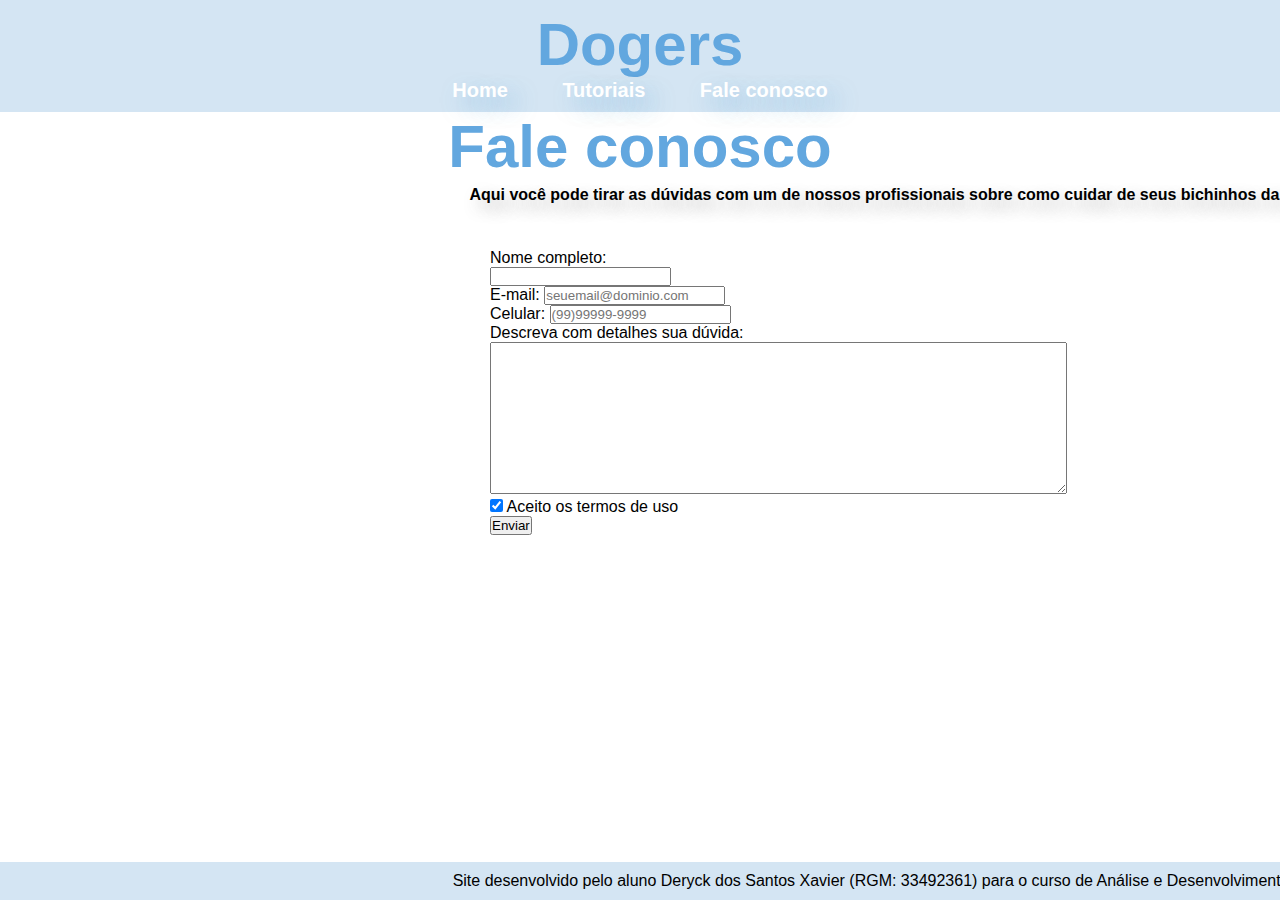
<file: contact-us.html>
<!DOCTYPE html>
<html lang="pt-br">
<head>
    <meta charset="UTF-8">
    <meta name="viewport" content="width=device-width, initial-scale=1.0">
    <title>Dogers - PetShop</title>
    <link rel="stylesheet" href="/css/style.css">
    <link rel="shortcut icon" href="/img/favicon.ico" type="image/x-icon">
</head>
<body>
    <header>
        <h1>Dogers</h1>
        <div class="menu">
            <a href="index.html">Home</a>
            <a href="tuto.html">Tutoriais</a>
            <a href="contact-us.html">Fale conosco</a>
        </div>
    </header>
    <section class="introducao">
        <h1>Fale conosco</h1>
        <p>Aqui você pode tirar as dúvidas com um de nossos profissionais sobre como cuidar de seus bichinhos da melhor forma.</p>
    </section>
    <form action="" id="form">
        <label for="nomesobrenome">Nome completo:</label>
        <input type="text" required class="input"><br>
        <label for="email">E-mail:</label>
        <input type="email" placeholder="seuemail@dominio.com" required class="input"><br>
        <label for="telefone">Celular:</label>
        <input type="number" name="telefone" class="input" required placeholder="(99)99999-9999"><br>
        <label for="mensagem">Descreva com detalhes sua dúvida:</label>
        <textarea cols="70" rows="10" class="input" required></textarea><br>
        <input type="checkbox" name="terms" id="terms" checked>
        <label for="terms">Aceito os termos de uso</label><br>
        <button type="submit" id="btn">Enviar</button>
    </form>
    <footer>
        <p>Site desenvolvido pelo aluno Deryck dos Santos Xavier (RGM: 33492361) para o curso de Análise e Desenvolvimento de Sistemas (UNICSUL)</p>
    </footer>
</body>
</html>
</file>
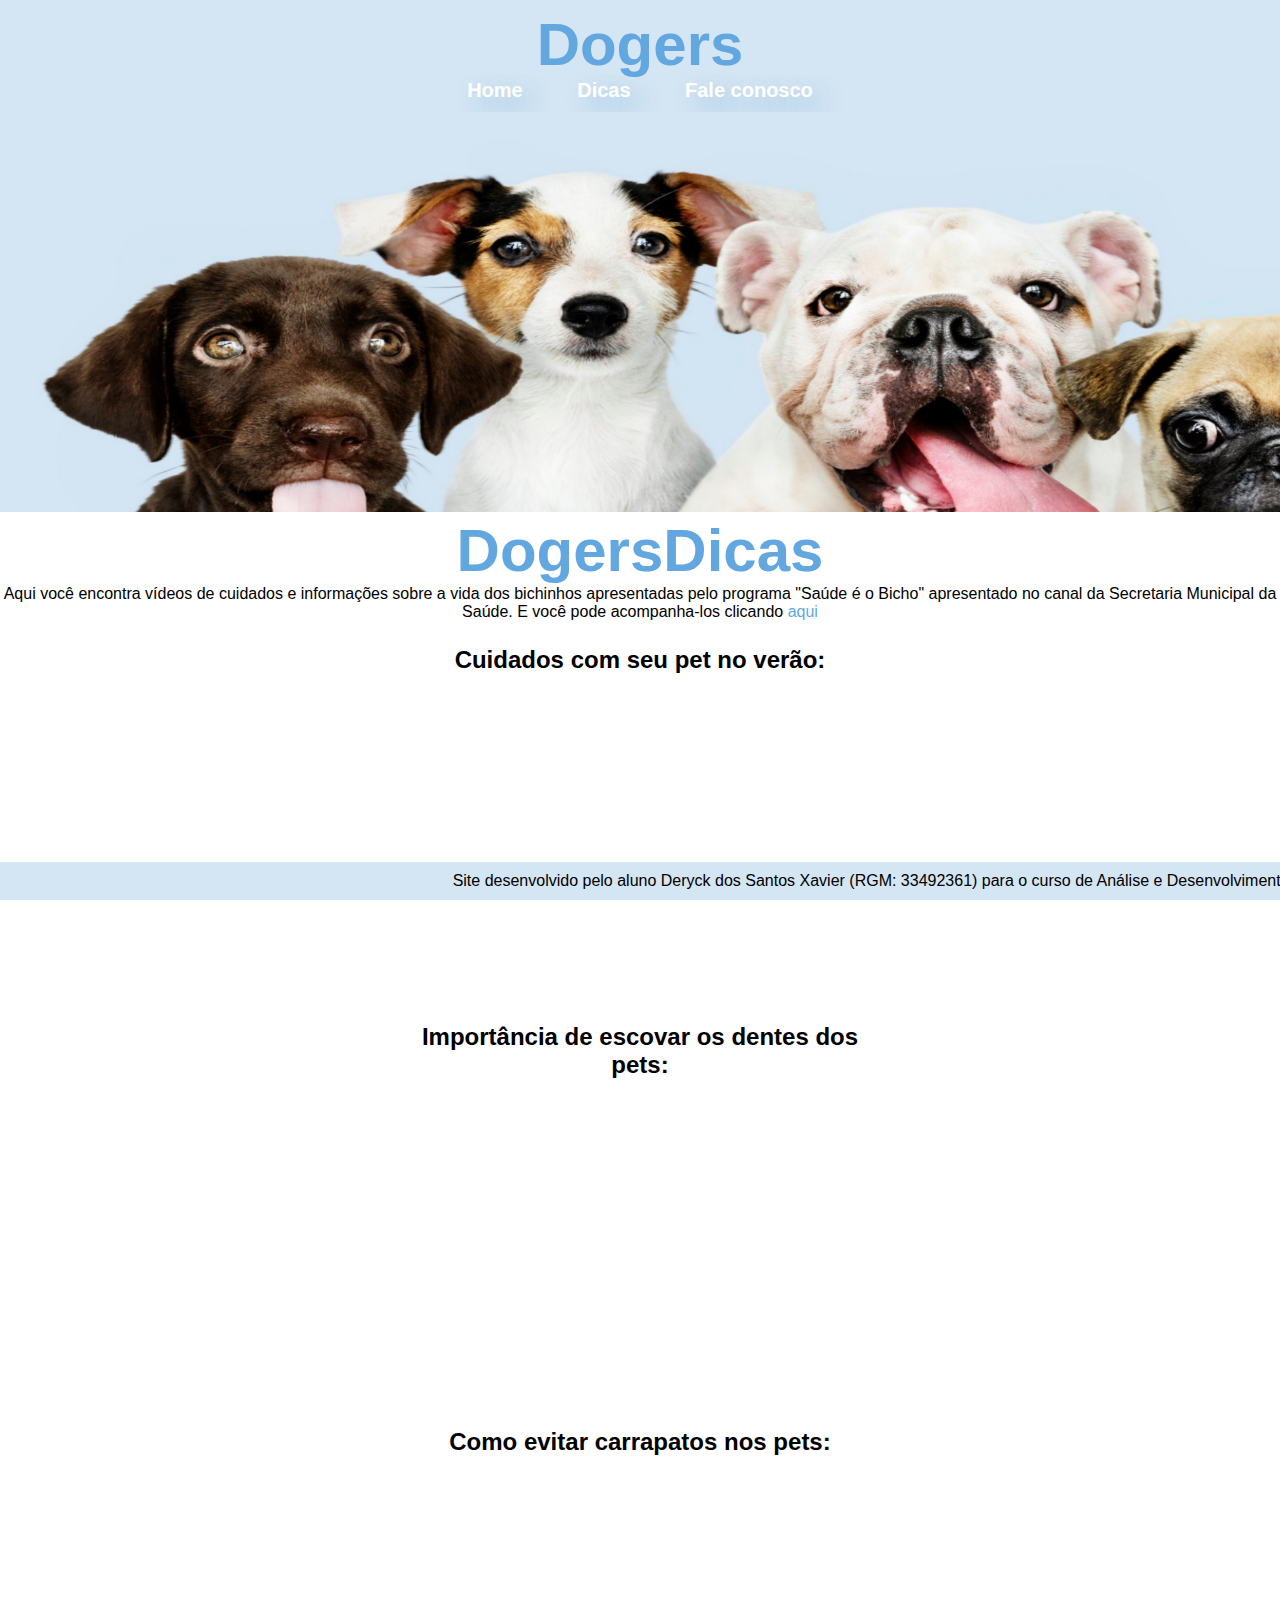
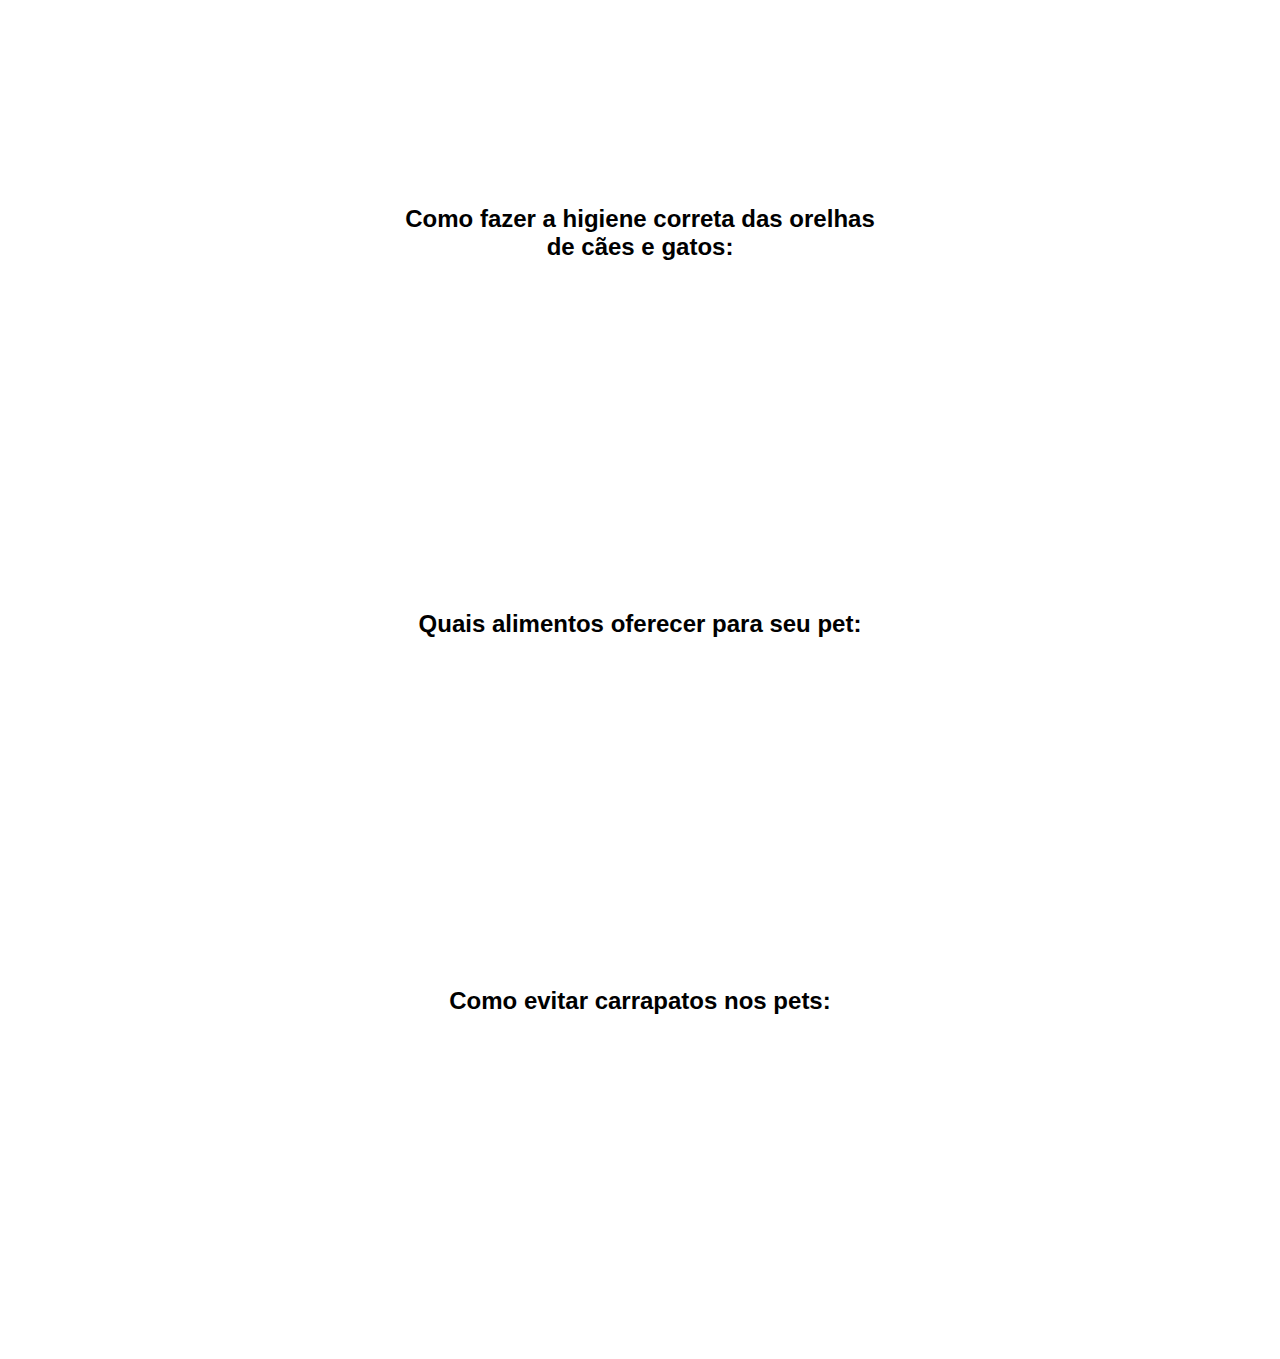
<file: tuto.html>
<!DOCTYPE html>
<html lang="pt-br">
<head>
    <meta charset="UTF-8">
    <meta name="viewport" content="width=device-width, initial-scale=1.0">
    <title>Dogers - PetShop</title>
    <link rel="stylesheet" href="/css/style.css">
    <link rel="shortcut icon" href="/img/favicon.ico" type="image/x-icon">
</head>
<body>
    <header>
        <h1>Dogers</h1>
        <div class="menu">
            <a href="index.html">Home</a>
            <a href="tuto.html">Dicas</a>
            <a href="contact-us.html">Fale conosco</a>
        </div>
    </header>
    <img src="/img/pets-banner.png" alt="Banner com diversos cachorros" class="banner">
    <section id="tutorial">
        <h1>DogersDicas</h1>
        <p>Aqui você encontra vídeos de cuidados e informações sobre a vida dos bichinhos apresentadas pelo programa "Saúde é o Bicho" apresentado no canal da Secretaria Municipal da Saúde. E você pode acompanha-los clicando <a href="https://www.youtube.com/playlist?list=PLYEqQbVuP4YGNihLzDianBmEGfHv1zjct" target="_blank">aqui</a></p>
    </section>
    <section id="container-dicas">
        <div class="video">
            <h2>Cuidados com seu pet no verão:</h2>
            <iframe width="560" height="315" src="https://www.youtube.com/embed/EILmtjA54MI?si=wTxy8D4Au0Zd2AsX" title="YouTube video player" frameborder="0" allow="accelerometer; autoplay; clipboard-write; encrypted-media; gyroscope; picture-in-picture; web-share" allowfullscreen></iframe>
        </div>
        <div class="video">
            <h2>Importância de escovar os dentes dos pets:</h2>
            <iframe width="560" height="315" src="https://www.youtube.com/embed/TOOUL5Gip1Y?si=boUrxnd4GgRY8cyv" title="YouTube video player" frameborder="0" allow="accelerometer; autoplay; clipboard-write; encrypted-media; gyroscope; picture-in-picture; web-share" allowfullscreen></iframe>
        </div>
        <div class="video">
            <h2>Como evitar carrapatos nos pets:</h2>
            <iframe width="560" height="315" src="https://www.youtube.com/embed/52v2DF_M-8c?si=3_AnSQs5y5Px132W" title="YouTube video player" frameborder="0" allow="accelerometer; autoplay; clipboard-write; encrypted-media; gyroscope; picture-in-picture; web-share" allowfullscreen></iframe>
        </div>
        <div class="video">
            <h2>Como fazer a higiene correta das orelhas de cães e gatos:</h2>
            <iframe width="560" height="315" src="https://www.youtube.com/embed/MnLhFZJv9TY?si=pEONjfDQbkEA1FnI" title="YouTube video player" frameborder="0" allow="accelerometer; autoplay; clipboard-write; encrypted-media; gyroscope; picture-in-picture; web-share" allowfullscreen></iframe>
        </div>
        <div class="video">
            <h2>Quais alimentos oferecer para seu pet:</h2>
            <iframe width="560" height="315" src="https://www.youtube.com/embed/MN7SBNU_j8Y?si=OqxyEzaCUvyzZSst" title="YouTube video player" frameborder="0" allow="accelerometer; autoplay; clipboard-write; encrypted-media; gyroscope; picture-in-picture; web-share" allowfullscreen></iframe>
        </div>
        <div class="video">
            <h2>Como evitar carrapatos nos pets:</h2>
            <iframe width="560" height="315" src="https://www.youtube.com/embed/52v2DF_M-8c?si=GAc43SJGuCLMj85U" title="YouTube video player" frameborder="0" allow="accelerometer; autoplay; clipboard-write; encrypted-media; gyroscope; picture-in-picture; web-share" allowfullscreen></iframe>
        </div>
    </section>
    <footer>
        <p>Site desenvolvido pelo aluno Deryck dos Santos Xavier (RGM: 33492361) para o curso de Análise e Desenvolvimento de Sistemas (UNICSUL)</p>
    </footer>
</body>
</html>
</file>
<file: css/style.css>
@charset "UTF-8";

* {
    margin: 0px;
    padding: 0px;
}

body {
    background-color: #ffff(251, 228, 201, 0.726);
    max-width: 1900px;
    font-family:'Segoe UI', Tahoma, Geneva, Verdana, sans-serif;
}

header {
    text-align: center;
    background-color: #D4E5F3;
    padding: 10px;
}

h1 {
    font-size: 60px;
    color: #62a7df;
}

.menu a {
    text-decoration: none;
    color: #ffff;
    font-size: 20px;
    font-weight: bolder;
    text-shadow: 0.5em 0.5em 1em #62a7df84;
    margin: 10px;
    padding: 15px;
}

.menu a:hover  {
    background-color: #ffffff;
    color: #62a7df;
    border-radius: 15px;
}

.banner {
    padding: 0px;
    margin: 0px;
    width: 1900px;
    max-height: 400px;
}

.introducao {
    text-align: center;
}

.introducao p {
    background-color: #fff;
    margin: auto;
    padding: 05px;
    width: 1850px;
    align-items: center;
    text-shadow: 0.5em 0.5em 1em rgba(68, 68, 68, 0.362);
    font-weight: 600;
}

h2 {
    margin: 20px 10px auto;
    padding: 5px;
    text-align: center;
}

h3 {
    margin: 40px 30px auto;
    padding: 10px;
}

.gallery {
    margin: 10px 20px auto;
    display: grid;
    grid-template-columns: repeat(8, 200px);
    grid-template-rows: (7, 4vw);
    grid-gap: 15px;
}

.gallery__img {
    width: 100%;
    height: 100%;
   
}

#banner-golden {
    text-align: center;
    margin: 05px auto;
}

.racao-golden {
    width: 190px;
}

.racao-premier {
    width: 160px;
}

.racao-pro {
    width: 180px;
}
.racao-royal {
    width: 160px;
}

.racao-magnus {
    width: 180px;
}

.racao-formula {
    width: 200px;
}

.racao-pedigree {
    width: 300px;
}

.racao-gran {
    width: 300px;
}

#campanha-adocao > img {
    margin: 20px auto 90px auto ;
    width: 1000px;
    display: block;
}

#campanha-adocao > p {
    margin: 50px auto;
    background-color: #fff;
    padding: 30px;
    width: 1600px;
    align-items: center;
    font-weight: 600;
    font-size: 20px;
}

#campanha-adocao > p > a {
    text-decoration: none;
    color: #62a7df;
}

#recomendacao-marcas {
    width: 900px;
    justify-content: center;
    margin: auto;
}

.logo-purina {
    width: 200px;
}

.logo-pedigree {
    width: 200px;
}

.logo-premier {
    width: 200px;
}

.logo-whiskas {
    width: 200px;
}

#tutorial {
    text-align: center;
}

#tutorial > p > a {
    text-decoration: none;
    color: #62a7df;
}

.video {
    margin: 20px auto;
    width: 500px;
}

#form {
   width: 300px;
   margin: 40px auto;
}

footer {
        width: 1900px;
        text-align: center;
        background-color: #D4E5F3;
        padding: 10px;
        margin-top: 30px;
        bottom: 0;
        position: fixed;
    }
</file>
